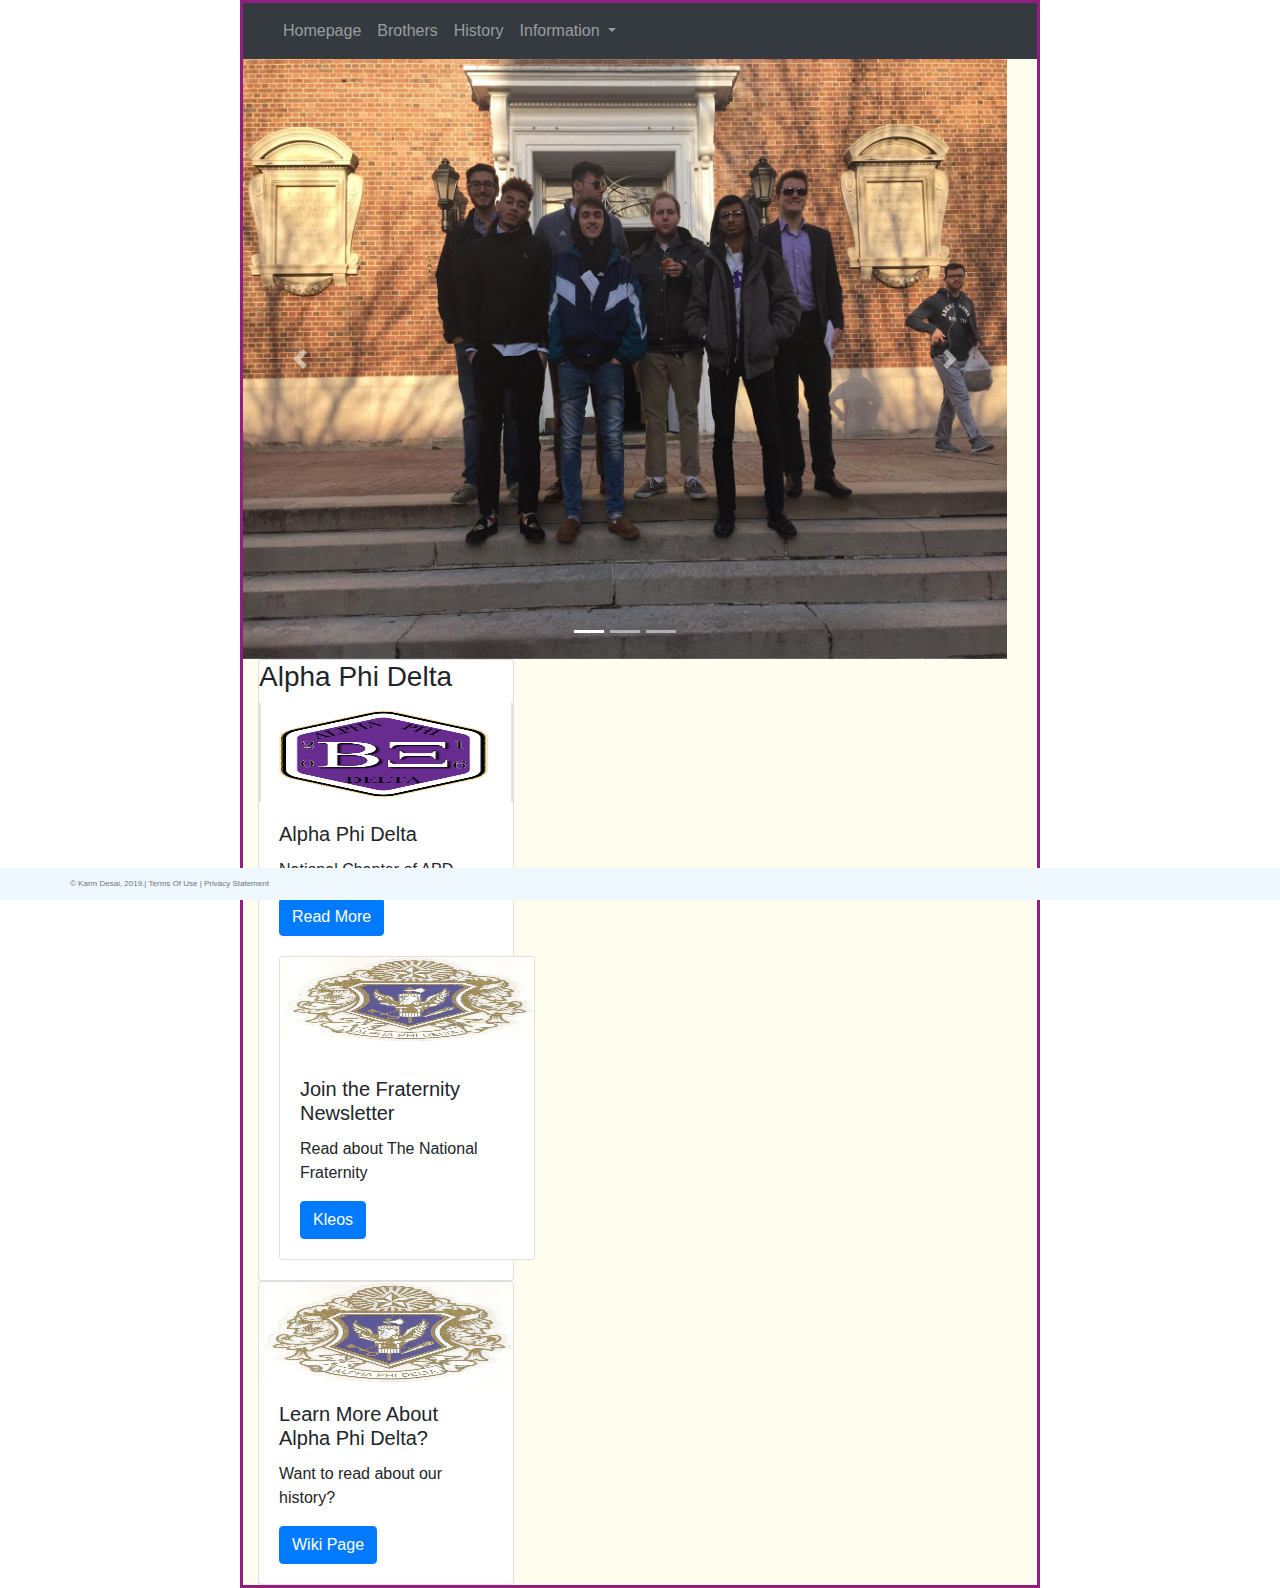
<file: index.html>
<!DOCTYPE html>
<html lang="en">
<head>
    <meta charset="UTF-8">
    <title>Alpha Phi Delta-Beta Xi</title>
    <link rel="stylesheet"
          href="https://stackpath.bootstrapcdn.com/bootstrap/4.3.1/css/bootstrap.min.css"
          integrity="sha384-ggOyR0iXCbMQv3Xipma34MD+dH/1fQ784/j6cY/iJTQUOhcWr7x9JvoRxT2MZw1T"
          crossorigin="anonymous">
    <link rel="stylesheet" href="css/main.css">

</head>
<body>
<div class="container">
    <div class="row">
        <nav class="navbar navbar-expand-md
                    justify-content-start
                    bg-dark navbar-dark
                    col-12">
            <!-- Brand -->
            <a class="navbar-brand" href="images/APD.jpg"></a>


            <!-- Responsive Button for the smaller menu -->
            <button class="navbar-toggler" type="button"
                    data-toggle="collapse" data-target="#collapsibleNavbar">
                <span class="navbar-toggler-icon"></span>
            </button>

            <!-- Links -->
            <div class="collapse navbar-collapse" id="collapsibleNavbar">


                <ul class="navbar-nav">
                    <li class="nav-item">
                        <a class="nav-link" href="index.html">Homepage</a>
                    </li>

                    <li class="nav-item">
                        <a class="nav-link" href="brotherspage.html">Brothers</a>
                    </li>
                    <li class="nav-item">
                        <a class="nav-link" href="history.html">History</a>
                    </li>
                    <li class="nav-item dropdown">
                        <a class="nav-link dropdown-toggle" href="#" id="navbardrop"
                           data-toggle="dropdown">
                            Information
                        </a>
                        <div class="dropdown-menu">
                            <a class="dropdown-item" href="contact.html">Contact</a>
                            <a class="dropdown-item" href="information.html">Information</a>
                        </div>
                    </li>
                </ul>
            </div>
        </nav>
        <div class="row col-12">
            <div id="carouselExampleIndicators" class="carousel slide" data-ride="carousel">
                <ol class="carousel-indicators">
                    <li data-target="#carouselExampleIndicators" data-slide-to="0" class="active"></li>
                    <li data-target="#carouselExampleIndicators" data-slide-to="1"></li>
                    <li data-target="#carouselExampleIndicators" data-slide-to="2"></li>
                </ol>
                <div class="carousel-inner">
                    <div class="carousel-item active">
                        <img class="d-block w-100" src="images/p5.jpg" alt="First slide" width="500" height="600">

                    </div>
                    <div class="carousel-item">
                        <img class="d-block w-100" src="images/p8.JPG" alt="Second slide" width="500" height="600">

                    </div>
                    <div class="carousel-item">
                        <img class="d-block w-100" src="images/p6.jpg" alt="Third slide" width="500" height="600">
                    </div>
                    <div class="carousel-item">
                        <img class="d-block w-100" src="images/p9.JPG" alt="Fourth Slide" width="500" height="600">
                    </div>
                </div>
                <a class="carousel-control-prev" href="#carouselExampleIndicators" role="button" data-slide="prev">
                    <span class="carousel-control-prev-icon" aria-hidden="true"></span>
                    <span class="sr-only">Previous</span>
                </a>
                <a class="carousel-control-next" href="#carouselExampleIndicators" role="button" data-slide="next">
                    <span class="carousel-control-next-icon" aria-hidden="true"></span>
                    <span class="sr-only">Next</span>
                </a>
            </div>

        </div>
        <!-- Image Carosel -->

        <div class="container">
            <div class="card" style="width: 16rem;">
                <h3>Alpha Phi Delta</h3>
                <img class="card-img-top" src="images/lapd.jpeg" width="100" height="100" alt="Read about APD National Chapter">
                <div class="card-body">
                    <h5 class="card-title">Alpha Phi Delta</h5>
                    <p class="card-text">National Chapter of APD</p>
                    <a href="http://www.apd.org" class="btn btn-primary">Read More</a>
                </div>
                <aside>
                <div class="card" style="width: 16rem;" >
                    <img class="card-img-top" src="images/APD.jpg" width="100" height="100" alt="Wanna be up-to date with Beta-Xi">
                    <div class="card-body">
                        <h5 class="card-title">Join the Fraternity Newsletter</h5>
                        <p class="card-text">Read about The National Fraternity </p>
                        <a href="https://www.apd.org/the-kleos.html" class="btn btn-primary">Kleos</a>
                    </div>
                </div>
                </aside>
            </div>
                <aside2>

                <div class="card" style="width: 16rem;"ALIGN=”left” />
                    <div>
                    <img class="card-img-top" src="images/APD.jpg" width="100" height="100" alt="Learn More About Alpha Phi Delta?">
                    <div class="card-body">
                        <h5 class="card-title">Learn More About Alpha Phi Delta?</h5>
                        <p class="card-text">Want to read about our history?</p>
                        <a href="https://en.wikipedia.org/wiki/Alpha_Phi_Delta" class="btn btn-primary">Wiki Page</a>
                    </div>
                </div>
                </aside2>

            </div>
        </div>



<footer class="footer page-footer font-small ">
    <div class="container">
        <div class="row">
            <span class="text-muted">&copy; Karm Desai, 2019.|  Terms Of Use  |  Privacy Statement</span>
        </div>
    </div>
</footer>
        <!-- jQuery library -->
        <script src="https://code.jquery.com/jquery-3.2.1.slim.min.js"
                integrity="sha384-KJ3o2DKtIkvYIK3UENzmM7KCkRr/rE9/Qpg6aAZGJwFDMVNA/GpGFF93hXpG5KkN" crossorigin="anonymous"></script>
        <!-- Popper -->
        <script src="https://cdnjs.cloudflare.com/ajax/libs/popper.js/1.12.9/umd/popper.min.js"
                integrity="sha384-ApNbgh9B+Y1QKtv3Rn7W3mgPxhU9K/ScQsAP7hUibX39j7fakFPskvXusvfa0b4Q" crossorigin="anonymous"></script>
        <!-- Latest compiled and minified Bootstrap JavaScript -->
        <script src="https://maxcdn.bootstrapcdn.com/bootstrap/4.0.0/js/bootstrap.min.js"
                integrity="sha384-JZR6Spejh4U02d8jOt6vLEHfe/JQGiRRSQQxSfFWpi1MquVdAyjUar5+76PVCmYl" crossorigin="anonymous"></script>
</div>
</body>
</html>
</file>
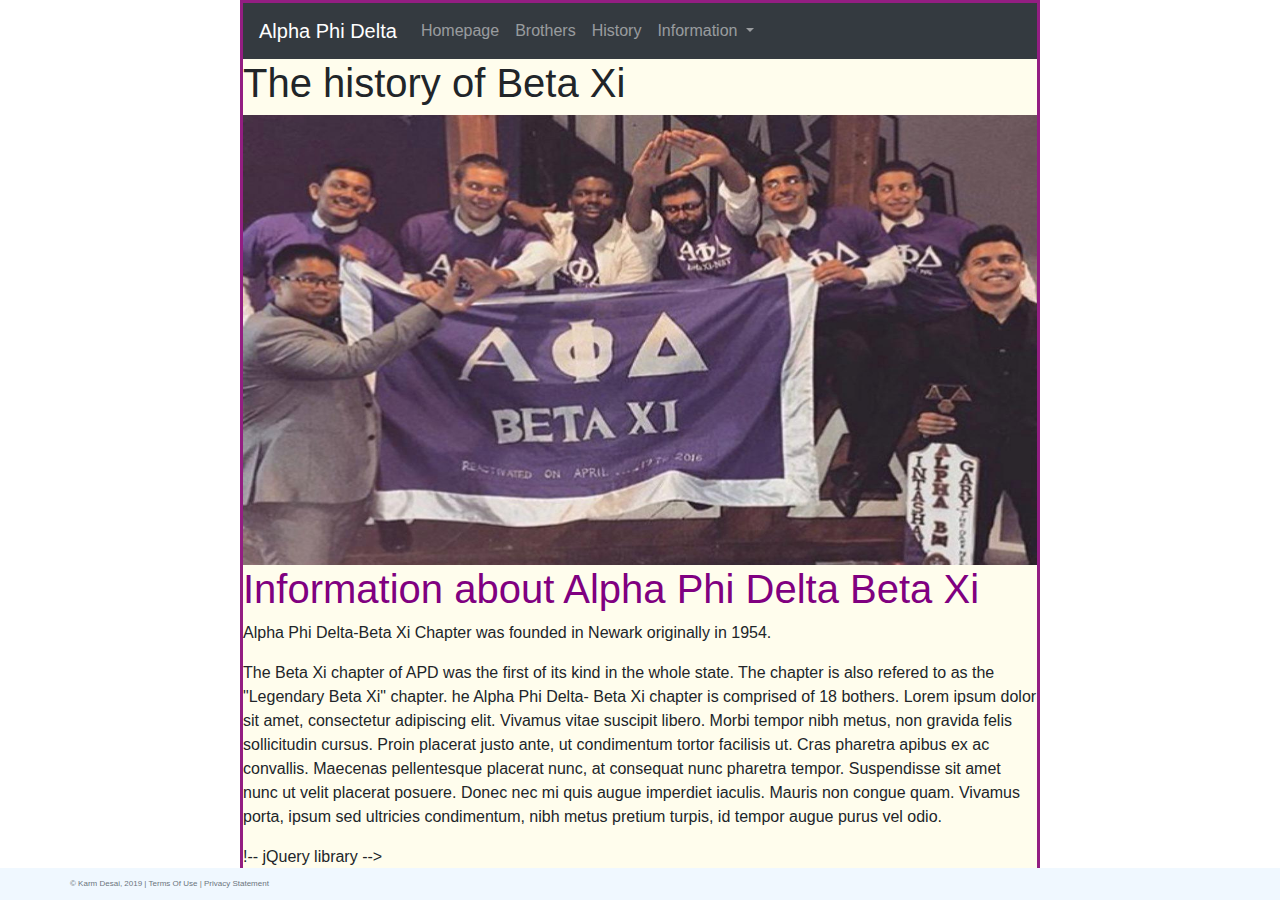
<file: history.html>
<!DOCTYPE html>
<html lang="en">
<head>
    <meta charset="UTF-8">
    <title>History Page</title>
    <link rel="stylesheet"
          href="https://stackpath.bootstrapcdn.com/bootstrap/4.3.1/css/bootstrap.min.css"
          integrity="sha384-ggOyR0iXCbMQv3Xipma34MD+dH/1fQ784/j6cY/iJTQUOhcWr7x9JvoRxT2MZw1T"
          crossorigin="anonymous">
    <link rel="stylesheet" href="css/main.css">

</head>
<body>
<div class="container">
    <div class="row">
        <nav class="navbar navbar-expand-md
                    justify-content-start
                    bg-dark navbar-dark
                    col-12">
            <!-- Brand -->



            <!-- Responsive Button for the smaller menu -->
            <button class="navbar-toggler" type="button"
                    data-toggle="collapse" data-target="#collapsibleNavbar">
                <span class="navbar-toggler-icon"></span>
            </button>

            <!-- Links -->
            <div class="collapse navbar-collapse" id="collapsibleNavbar">
                <a class="navbar-brand" href="images/lapd.jepg">Alpha Phi Delta</a>

                <ul class="navbar-nav">
                    <li class="nav-item">
                        <a class="nav-link" href="index.html">Homepage</a>
                    </li>

                    <li class="nav-item">
                        <a class="nav-link" href="brotherspage.html">Brothers</a>
                    </li>
                    <li class="nav-item">
                        <a class="nav-link" href="history.html">History</a>
                    </li>
                    <li class="nav-item dropdown">
                        <a class="nav-link dropdown-toggle" href="#" id="navbardrop"
                           data-toggle="dropdown">
                            Information
                        </a>
                        <div class="dropdown-menu">
                            <a class="dropdown-item" href="contact.html">Contact</a>
                            <a class="dropdown-item" href="information.html">Information</a>
                        </div>
                    </li>
                </ul>
            </div>
        </nav>
        <src></src>
        <body>
        <h1>The history of Beta Xi</h1>
        <img src="images/p2.jpg" alt="APD NJIT" width="800" height="450">

        <h1 style="color:Purple;">Information about Alpha Phi Delta Beta Xi</h1>


        <p>Alpha Phi Delta-Beta Xi Chapter was founded in Newark originally in 1954.</p>
        <p>
            The Beta Xi chapter of APD was the first of its kind in the whole state. The chapter is also
            refered to as the "Legendary Beta Xi" chapter.
            he Alpha Phi Delta- Beta Xi chapter is comprised of 18 bothers. Lorem ipsum dolor sit amet,
            consectetur adipiscing elit. Vivamus vitae suscipit libero. Morbi tempor nibh metus, non gravida
            felis sollicitudin cursus. Proin placerat justo ante, ut condimentum tortor facilisis ut. Cras pharetra
            apibus ex ac convallis. Maecenas pellentesque placerat nunc, at consequat nunc pharetra tempor. Suspendisse
            sit amet nunc ut velit placerat posuere. Donec nec mi quis augue imperdiet iaculis. Mauris non congue quam.
            Vivamus porta, ipsum sed ultricies condimentum, nibh metus pretium turpis, id tempor augue purus vel odio.

        </p>

        !-- jQuery library -->
        <script src="https://code.jquery.com/jquery-3.2.1.slim.min.js"
                integrity="sha384-KJ3o2DKtIkvYIK3UENzmM7KCkRr/rE9/Qpg6aAZGJwFDMVNA/GpGFF93hXpG5KkN" crossorigin="anonymous"></script>
        <!-- Popper -->
        <script src="https://cdnjs.cloudflare.com/ajax/libs/popper.js/1.12.9/umd/popper.min.js"
                integrity="sha384-ApNbgh9B+Y1QKtv3Rn7W3mgPxhU9K/ScQsAP7hUibX39j7fakFPskvXusvfa0b4Q" crossorigin="anonymous"></script>
        <!-- Latest compiled and minified Bootstrap JavaScript -->
        <script src="https://maxcdn.bootstrapcdn.com/bootstrap/4.0.0/js/bootstrap.min.js"
                integrity="sha384-JZR6Spejh4U02d8jOt6vLEHfe/JQGiRRSQQxSfFWpi1MquVdAyjUar5+76PVCmYl" crossorigin="anonymous"></script>



        <footer class="footer page-footer font-small ">
            <div class="container">
                <div class="row">
                    <span class="text-muted">&copy; Karm Desai, 2019 |  Terms Of Use  |  Privacy Statement</span>
                </div>
            </div>
        </footer>

        </body>
    </html>
</file>
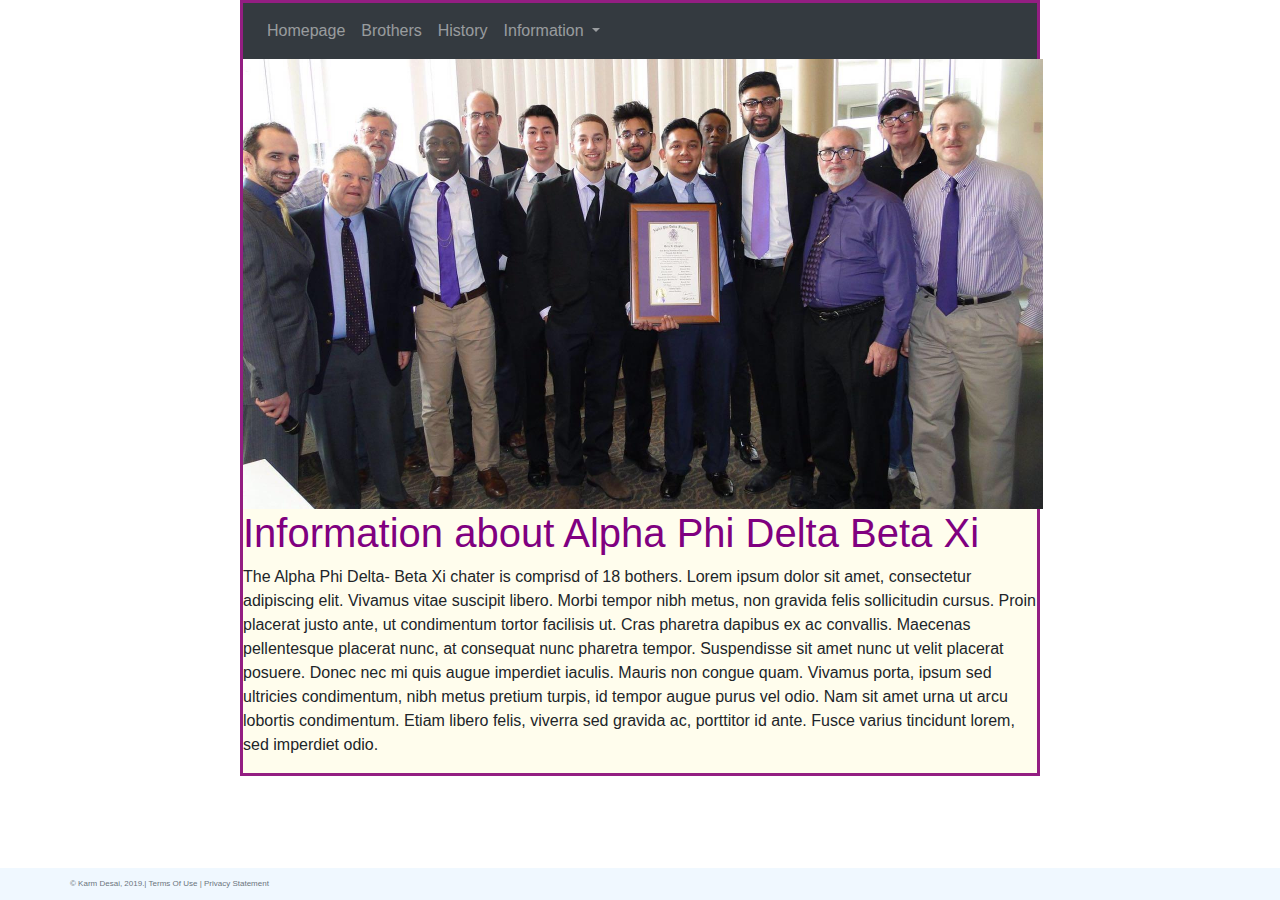
<file: information.html>
<!DOCTYPE html>
<html lang="en">
<head>
    <meta charset="UTF-8">
    <title>Information Page</title>
    <link rel="stylesheet"
          href="https://stackpath.bootstrapcdn.com/bootstrap/4.3.1/css/bootstrap.min.css"
          integrity="sha384-ggOyR0iXCbMQv3Xipma34MD+dH/1fQ784/j6cY/iJTQUOhcWr7x9JvoRxT2MZw1T"
          crossorigin="anonymous">
    <link rel="stylesheet" href="css/main.css">

</head>
<body>
<div class="container">
    <div class="row">
        <nav class="navbar navbar-expand-md
                    justify-content-start
                    bg-dark navbar-dark
                    col-12">
            <!-- Brand -->
            <!-- Responsive Button for the smaller menu -->
            <button class="navbar-toggler" type="button"
                    data-toggle="collapse" data-target="#collapsibleNavbar">
                <span class="navbar-toggler-icon"></span>
            </button>

            <!-- Links -->

            <div class="collapse navbar-collapse" id="collapsibleNavbar">


                <ul class="navbar-nav">
                    <li class="nav-item">
                        <a class="nav-link" href="index.html">Homepage</a>
                    </li>

                    <li class="nav-item">
                        <a class="nav-link" href="brotherspage.html">Brothers</a>
                    </li>
                    <li class="nav-item">
                        <a class="nav-link" href="history.html">History</a>
                    </li>
                    <li class="nav-item dropdown">
                        <a class="nav-link dropdown-toggle" href="#" id="navbardrop"
                           data-toggle="dropdown">
                            Information
                        </a>
                        <div class="dropdown-menu">
                            <a class="dropdown-item" href="contact.html">Contact</a>
                            <a class="dropdown-item" href="information.html">Information</a>
                        </div>
                    </li>
                </ul>
            </div>
        </nav>


        <img src="images/p4.jpg" alt="APD NJIT" width="800" height="450">

        <h1 style="color:Purple;">Information about Alpha Phi Delta Beta Xi</h1>


        <p>
            The Alpha Phi Delta- Beta Xi chater is comprisd of 18 bothers. Lorem ipsum dolor sit amet, consectetur adipiscing elit.
            Vivamus vitae suscipit libero. Morbi tempor nibh metus, non gravida felis sollicitudin cursus.
            Proin placerat justo ante, ut condimentum tortor facilisis ut. Cras pharetra dapibus ex ac convallis.
            Maecenas pellentesque placerat nunc, at consequat nunc pharetra tempor.
            Suspendisse sit amet nunc ut velit placerat posuere. Donec nec mi quis augue imperdiet iaculis.
            Mauris non congue quam. Vivamus porta, ipsum sed ultricies condimentum, nibh metus pretium turpis,
            id tempor augue purus vel odio. Nam sit amet urna ut arcu lobortis condimentum. Etiam libero felis, viverra
            sed gravida ac, porttitor id ante. Fusce varius tincidunt lorem, sed imperdiet odio.
        </p>
    </div>
</div>



<footer class="footer page-footer font-small ">
        <div class="container">
            <div class="row">
                <span class="text-muted">&copy; Karm Desai, 2019.|  Terms Of Use  |  Privacy Statement</span>
            </div>
        </div>

</footer>


    </body>
</html>
</file>
<file: css/main.css>
/* the styles for the elements */
* {
    margin: 0;
    padding: 0;
}
html {
    background-color: white;
}
body {
    font-family: Arial, Helvetica, sans-serif;
    font-size: 100%;
    width: 800px;
    margin: 0 auto;
    border: 3px solid #931e82;
    background-color: #fffded;
}
a:focus, a:hover {
    font-style: italic;
}
/* the styles for the header */
header {
    padding: 1.5em 0 2em 0;
    border-bottom: 3px solid #931420;
    background-image: -moz-linear-gradient(
            30deg, #f6bb73 0%, #f6bb73 30%, white 50%, #f6bb73 80%, #f6bb73 100%);
    background-image: -webkit-linear-gradient(
            30deg, #f6bb73 0%, #f6bb73 30%, white 50%, #f6bb73 80%, #f6bb73 100%);
    background-image: -o-linear-gradient(
            30deg, #f6bb73 0%, #f6bb73 30%, white 50%, #f6bb73 80%, #f6bb73 100%);
    background-image: linear-gradient(
            30deg, #f6bb73 0%, #f6bb73 30%, white 50%, #f6bb73 80%, #f6bb73 100%);
}
header h2 {
    font-size: 175%;
    color: #800000;
}
header h3 {
    font-size: 130%;
    font-style: italic;
}
header img {
    float: left;
    padding: 0 30px;
}
.shadow {
    text-shadow: 2px 2px 2px #800000;
}
/* the styles for the navigation menu */
#nav_menu ul {
    list-style-type: none;
    margin: 0;
    padding: 0;
    position: relative;
    color:purple;
}
#nav_menu ul li {
    float: left;
}
#nav_menu ul li a {
    display: block;
    width: 160px;
    text-align: center;
    padding: 1em 0;
    text-decoration: none;
    background-color: #80007c;
    color: white;
    font-weight: bold;
}
#nav_menu a.current {
    color: yellow;
}
#nav_menu ul ul {
    display: none;
    position: absolute;
    top: 100%;
}
#nav_menu ul ul li {
    float: none;
}
#nav_menu ul li:hover > ul {
    display: block;
}
#nav_menu > ul::after {
    content: "";
    clear: both;
    display: block;
}
/* the styles for the main content */
main {
    clear: left;
}

/* the styles for the section */
section {
    width: 800px;
    float: right;
    padding: 0 20px 20px 20px;
}
section h1 {
    font-size: 150%;
    padding: .5em 0 .25em 0;
    margin: 0;
}
section h2 {
    color: #fdfdfe;
    font-size: 130%;
    padding: .5em 0 .25em 0;
}
section p {
    padding-bottom: .5em;
}
section blockquote {
    padding: 0 2em;
    font-style: italic;
}
section ul {
    padding: 0 0 .25em 1.25em;
    list-style-type: circle;
}
section li {
    padding-bottom: .35em;
}

/* the styles for the article */
article {
    padding: .5em 0;
    border-top: 2px solid #800000;
    border-bottom: 2px solid #800000;
}
article h2 {
    padding-top: 0;
}
article h3 {
    font-size: 105%;
    padding-bottom: .25em;
}
article img {
    float: right;
    margin: .5em 0 1em 1em;
    border: 1px solid black;
}

/* the styles for the aside */
aside {
    width: 215px;
    float: right;
    padding: 0 0 20px 20px;
}
aside h2 {
    color: #800000;
    font-size: 130%;
    padding: .5em 0 .25em 0;
}

aside h3 {
    font-size: 105%;
    padding-bottom: .25em;
}
aside img {
    padding-bottom: 1em;
}

/* the styles for the footer */
footer {
    background-color: #931420;
    clear: both;

}
.footer {
    position: fixed;
    left: 0;
    bottom: 0;
    width: 100%;
    background-color: aliceblue;
    color: white;
    text-align: center;
    padding: 10px;
    font-size: 0.5rem;
}
</file>
